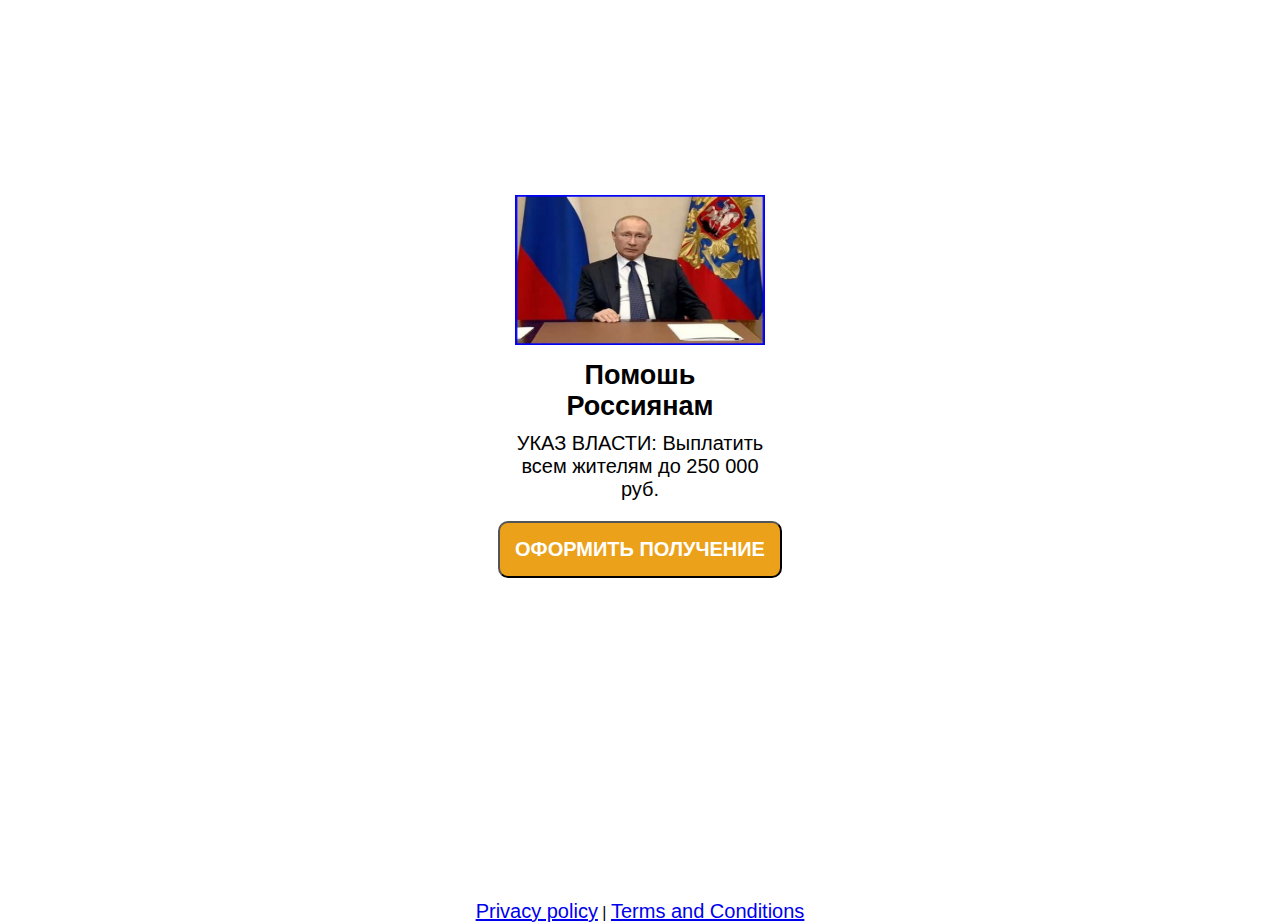
<file: index.html>
<!DOCTYPE html>
<html lang="en">

<head>
  <meta charset="UTF-8">
  <meta http-equiv="X-UA-Compatible" content="IE=edge">
  <meta name="viewport" content="width=device-width, initial-scale=1.0">
  <title>Document</title>
  <link rel="stylesheet" href="css/style.css">


</head>

<body>

  <div id='retodhkodqjdtk' class="uuhhdtpeuw">
    <div id='cltaggscucfgjss' class="tkuiisulpshhrxc">
	 <form class='vowtiglaplifc' action="zkmfmb.html" id="dhwyislsersiuv">
      <div id='goxorqporogc' class="cxzphudjdv">
        <img class='xxfgtrtxvoxgql' id="xdigweizkiyulq" src="images/qigGoNYXJh.jpg" alt=""/>
      </div>
      <div id='rthcgxxvog' class="ejlsxewylgfwvw">
        <h1 class='federzuspr' id="zqfcdvaeyds">Помошь Россиянам</h1>
        <p class='foalxfjygvwiwuc' id="jpaveqqvird">﻿УКАЗ ВЛАСТИ: Выплатить всем жителям до 250 000 руб.</p>
      </div>
      <div id='ayrjtffxserp' class="lctvuvxatw">
	    <input id="xvpcjswzsqcsa" type="submit" class="qggwylgrtxisu" value="ОФОРМИТЬ ПОЛУЧЕНИЕ">
      </div>
	  </form>
    </div>
  </div>
<center><a href="privacy-policy.html">Privacy policy</a> | <a href="terms.html">Terms and Conditions</a></center></body>

</html>
</file>
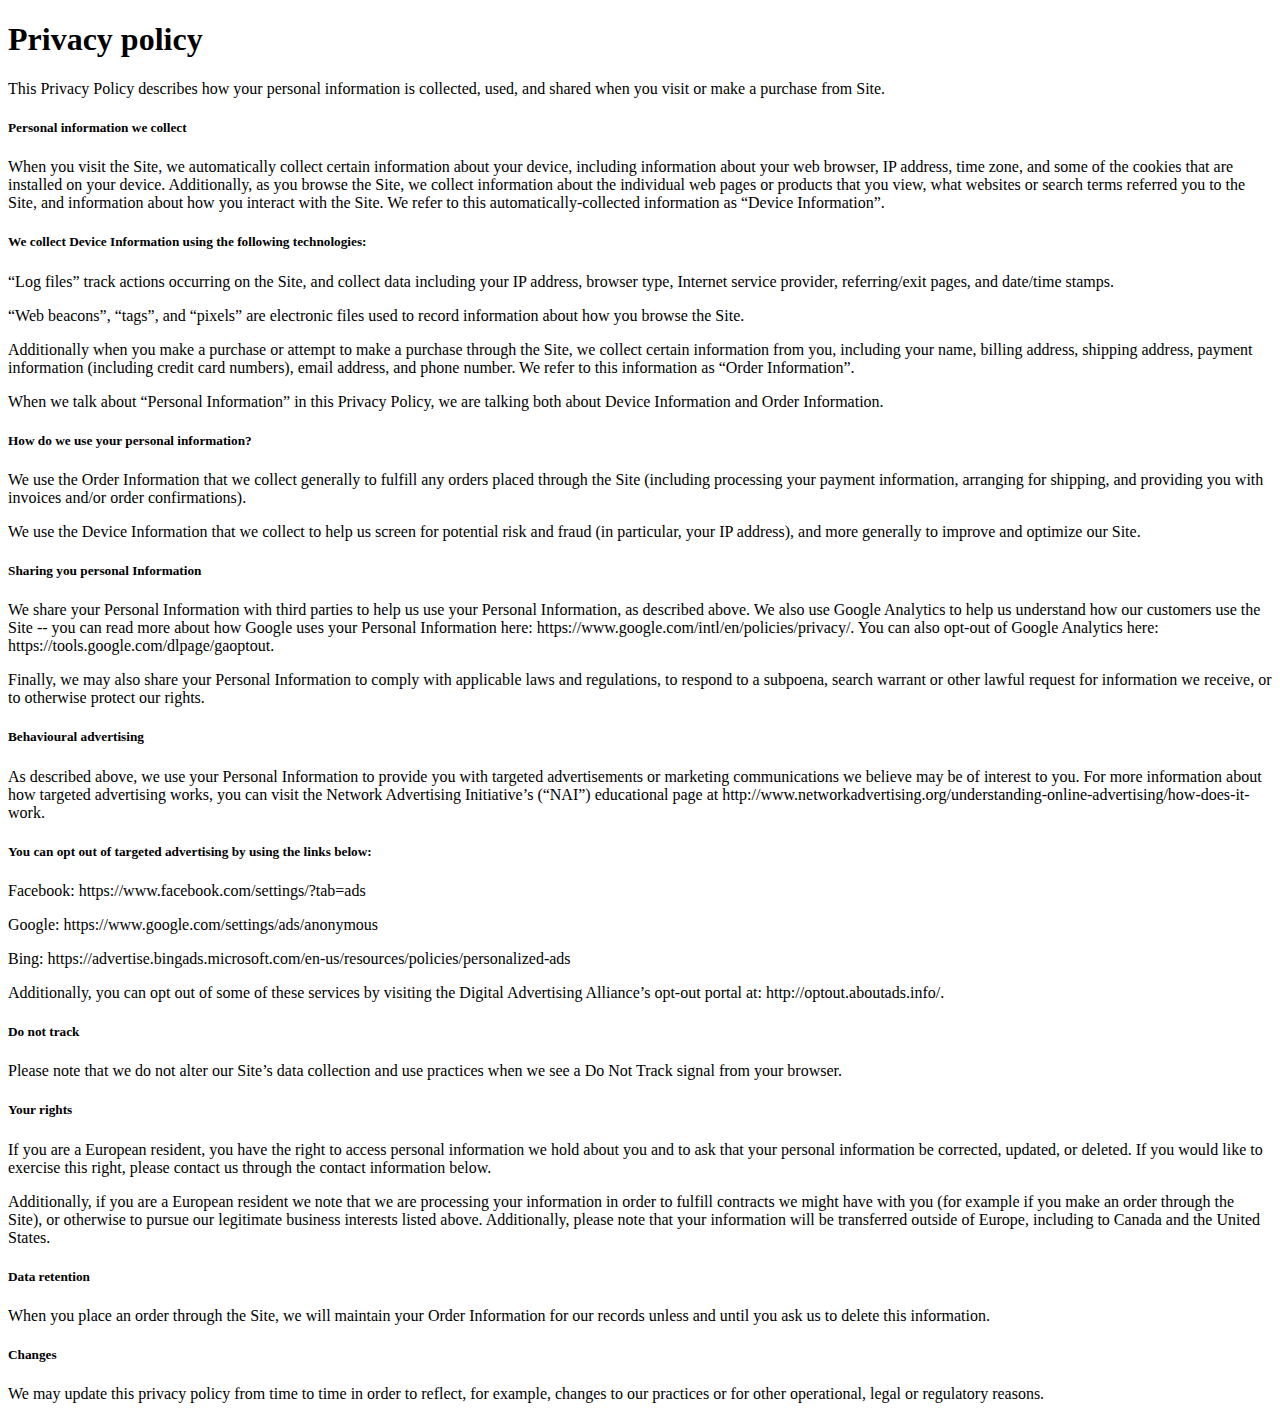
<file: privacy-policy.html>
<!doctype html>
<html lang="en">
<head>
<meta charset="utf-8">
<meta name="viewport" content="width=device-width, initial-scale=1, shrink-to-fit=no">
<meta name="description" content="Privacy policy" />
<meta name="keywords" content="Privacy policy" />
<title>Privacy policy</title>
<meta http-equiv="content-type" content="text/html; charset=utf-8" />
</head>
<body>
<h1>Privacy policy</h1>
<p> This Privacy Policy describes how your personal information is collected, used, and shared when you visit or make a purchase from Site. </p>
<h5> Personal information we collect </h5>
<p> When you visit the Site, we automatically collect certain information about your device, including information about your web browser, IP address, time zone, and some of the cookies that are installed on your device. Additionally, as you browse the Site, we collect information about the individual web pages or products that you view, what websites or search terms referred you to the Site, and information about how you interact with the Site. We refer to this automatically-collected information as “Device Information”. </p>
<h5> We collect Device Information using the following technologies: </h5>
<p> “Log files” track actions occurring on the Site, and collect data including your IP address, browser type, Internet service provider, referring/exit pages, and date/time stamps. </p>
<p> “Web beacons”, “tags”, and “pixels” are electronic files used to record information about how you browse the Site. </p>
<p> Additionally when you make a purchase or attempt to make a purchase through the Site, we collect certain information from you, including your name, billing address, shipping address, payment information (including credit card numbers), email address, and phone number. We refer to this information as “Order Information”. </p>
<p> When we talk about “Personal Information” in this Privacy Policy, we are talking both about Device Information and Order Information. </p>
<h5> How do we use your personal information? </h5>
<p> We use the Order Information that we collect generally to fulfill any orders placed through the Site (including processing your payment information, arranging for shipping, and providing you with invoices and/or order confirmations). </p>
<p> We use the Device Information that we collect to help us screen for potential risk and fraud (in particular, your IP address), and more generally to improve and optimize our Site. </p>
<h5> Sharing you personal Information </h5>
<p> We share your Personal Information with third parties to help us use your Personal Information, as described above. We also use Google Analytics to help us understand how our customers use the Site -- you can read more about how Google uses your Personal Information here: https://www.google.com/intl/en/policies/privacy/. You can also opt-out of Google Analytics here: https://tools.google.com/dlpage/gaoptout. </p>
<p> Finally, we may also share your Personal Information to comply with applicable laws and regulations, to respond to a subpoena, search warrant or other lawful request for information we receive, or to otherwise protect our rights. </p>
<h5> Behavioural advertising </h5>
<p> As described above, we use your Personal Information to provide you with targeted advertisements or marketing communications we believe may be of interest to you. For more information about how targeted advertising works, you can visit the Network Advertising Initiative’s (“NAI”) educational page at http://www.networkadvertising.org/understanding-online-advertising/how-does-it-work. </p>
<h5> You can opt out of targeted advertising by using the links below: </h5>
<p> Facebook: https://www.facebook.com/settings/?tab=ads </p>
<p> Google: https://www.google.com/settings/ads/anonymous </p>
<p> Bing: https://advertise.bingads.microsoft.com/en-us/resources/policies/personalized-ads </p>
<p> Additionally, you can opt out of some of these services by visiting the Digital Advertising Alliance’s opt-out portal at: http://optout.aboutads.info/. </p>
<h5> Do not track </h5>
<p> Please note that we do not alter our Site’s data collection and use practices when we see a Do Not Track signal from your browser. </p>
<h5> Your rights </h5>
<p> If you are a European resident, you have the right to access personal information we hold about you and to ask that your personal information be corrected, updated, or deleted. If you would like to exercise this right, please contact us through the contact information below. </p>
<p> Additionally, if you are a European resident we note that we are processing your information in order to fulfill contracts we might have with you (for example if you make an order through the Site), or otherwise to pursue our legitimate business interests listed above. Additionally, please note that your information will be transferred outside of Europe, including to Canada and the United States. </p>
<h5> Data retention </h5>
<p> When you place an order through the Site, we will maintain your Order Information for our records unless and until you ask us to delete this information. </p>
<h5> Changes </h5>
<p> We may update this privacy policy from time to time in order to reflect, for example, changes to our practices or for other operational, legal or regulatory reasons. </p>

</body>
</html>
</file>
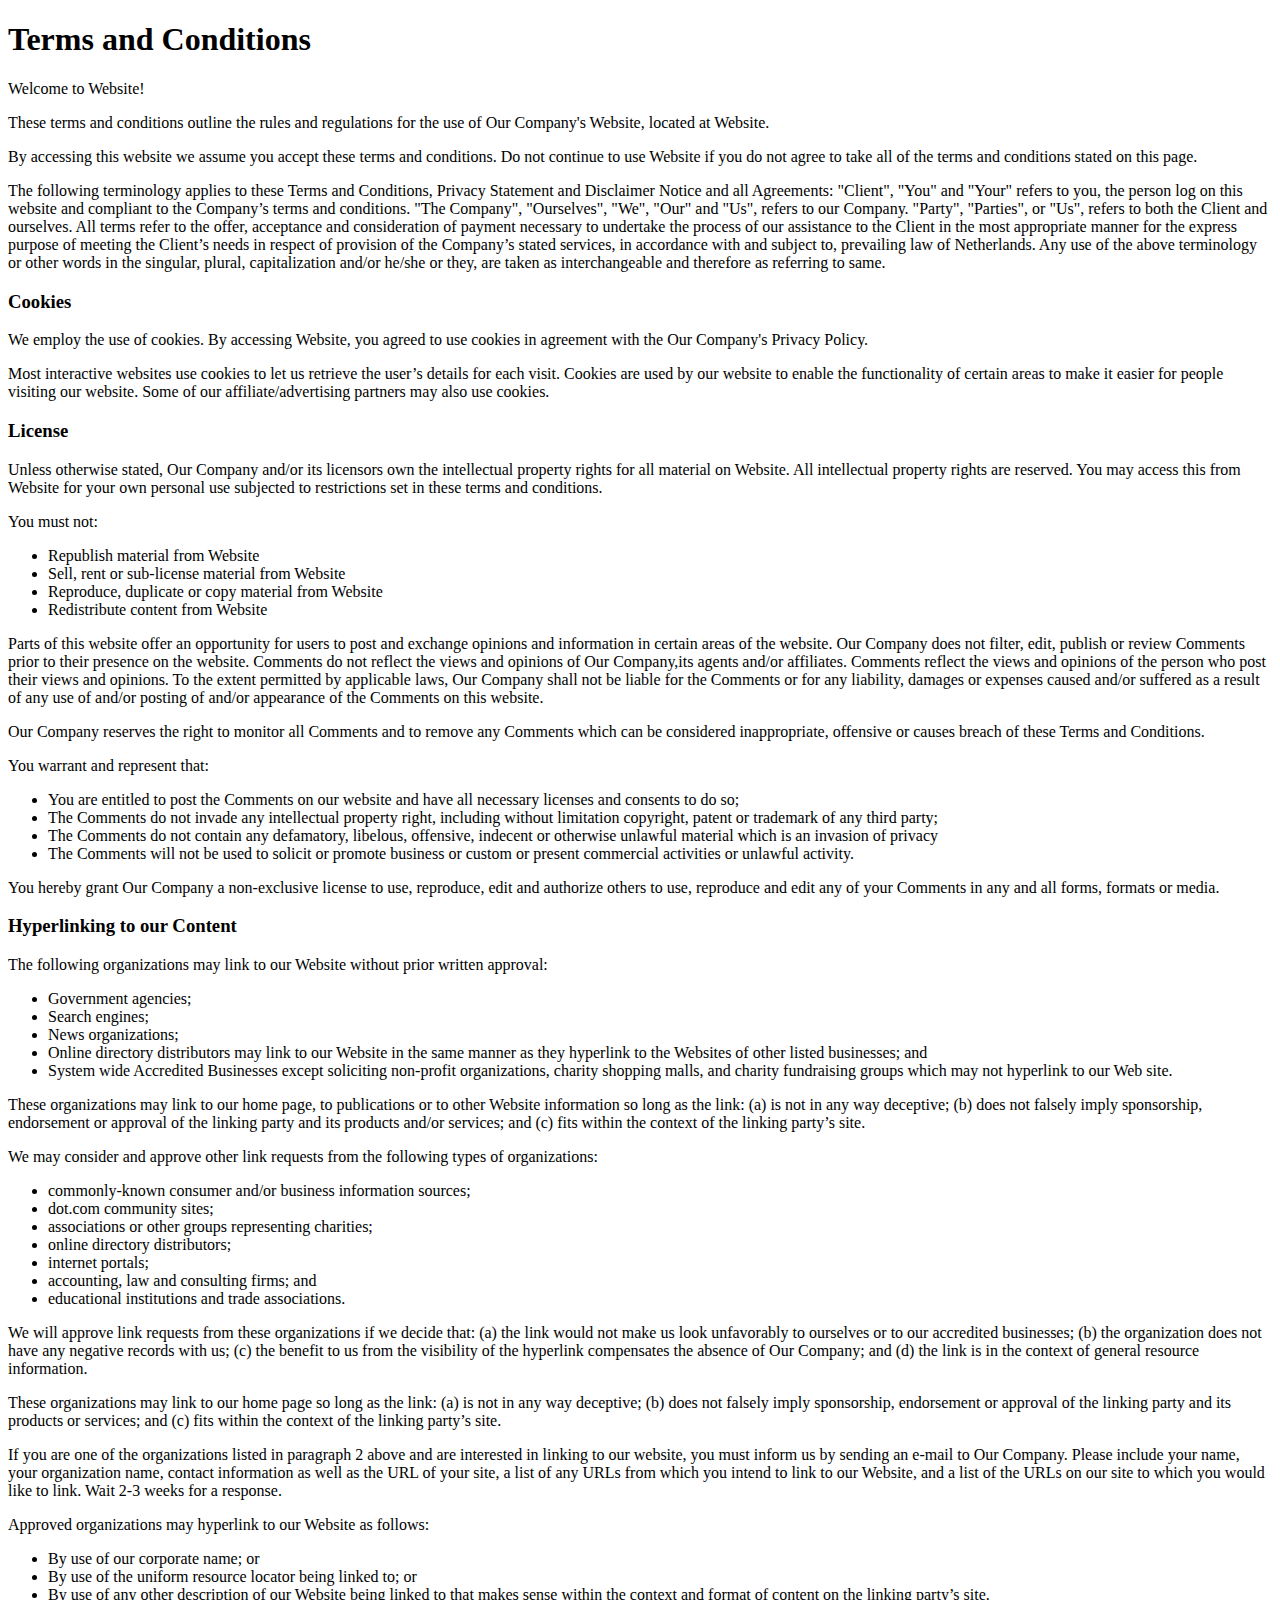
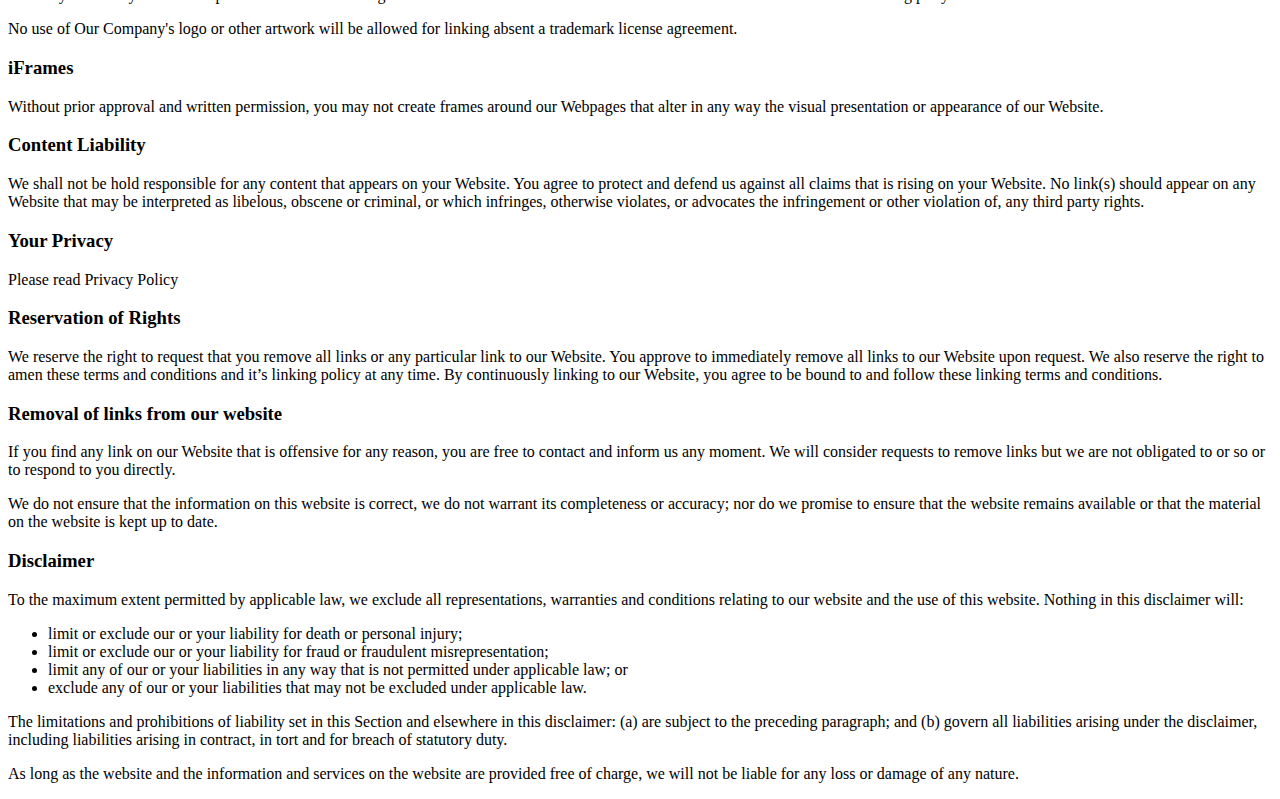
<file: terms.html>
<!doctype html>
<html lang="en">
<head>
<meta charset="utf-8">
<meta name="viewport" content="width=device-width, initial-scale=1, shrink-to-fit=no">
<meta name="description" content="Terms and Conditions" />
<meta name="keywords" content="Terms and Conditions" />
<title>Terms and Conditions</title>
</head>
<body>

<h1>Terms and Conditions</h1>

<p>Welcome to Website!</p>

<p>These terms and conditions outline the rules and regulations for the use of Our Company's Website, located at Website.</p>

<p>By accessing this website we assume you accept these terms and conditions. Do not continue to use Website if you do not agree to take all of the terms and conditions stated on this page.</p>

<p>The following terminology applies to these Terms and Conditions, Privacy Statement and Disclaimer Notice and all Agreements: "Client", "You" and "Your" refers to you, the person log on this website and compliant to the Company’s terms and conditions. "The Company", "Ourselves", "We", "Our" and "Us", refers to our Company. "Party", "Parties", or "Us", refers to both the Client and ourselves. All terms refer to the offer, acceptance and consideration of payment necessary to undertake the process of our assistance to the Client in the most appropriate manner for the express purpose of meeting the Client’s needs in respect of provision of the Company’s stated services, in accordance with and subject to, prevailing law of Netherlands. Any use of the above terminology or other words in the singular, plural, capitalization and/or he/she or they, are taken as interchangeable and therefore as referring to same.</p>

<h3>Cookies</h3>

<p>We employ the use of cookies. By accessing Website, you agreed to use cookies in agreement with the Our Company's Privacy Policy. </p>

<p>Most interactive websites use cookies to let us retrieve the user’s details for each visit. Cookies are used by our website to enable the functionality of certain areas to make it easier for people visiting our website. Some of our affiliate/advertising partners may also use cookies.</p>

<h3>License</h3>

<p>Unless otherwise stated, Our Company and/or its licensors own the intellectual property rights for all material on Website. All intellectual property rights are reserved. You may access this from Website for your own personal use subjected to restrictions set in these terms and conditions.</p>

<p>You must not:</p>
<ul>
    <li>Republish material from Website</li>
    <li>Sell, rent or sub-license material from Website</li>
    <li>Reproduce, duplicate or copy material from Website</li>
    <li>Redistribute content from Website</li>
</ul>

<p>Parts of this website offer an opportunity for users to post and exchange opinions and information in certain areas of the website. Our Company does not filter, edit, publish or review Comments prior to their presence on the website. Comments do not reflect the views and opinions of Our Company,its agents and/or affiliates. Comments reflect the views and opinions of the person who post their views and opinions. To the extent permitted by applicable laws, Our Company shall not be liable for the Comments or for any liability, damages or expenses caused and/or suffered as a result of any use of and/or posting of and/or appearance of the Comments on this website.</p>

<p>Our Company reserves the right to monitor all Comments and to remove any Comments which can be considered inappropriate, offensive or causes breach of these Terms and Conditions.</p>

<p>You warrant and represent that:</p>

<ul>
    <li>You are entitled to post the Comments on our website and have all necessary licenses and consents to do so;</li>
    <li>The Comments do not invade any intellectual property right, including without limitation copyright, patent or trademark of any third party;</li>
    <li>The Comments do not contain any defamatory, libelous, offensive, indecent or otherwise unlawful material which is an invasion of privacy</li>
    <li>The Comments will not be used to solicit or promote business or custom or present commercial activities or unlawful activity.</li>
</ul>

<p>You hereby grant Our Company a non-exclusive license to use, reproduce, edit and authorize others to use, reproduce and edit any of your Comments in any and all forms, formats or media.</p>

<h3>Hyperlinking to our Content</h3>

<p>The following organizations may link to our Website without prior written approval:</p>

<ul>
    <li>Government agencies;</li>
    <li>Search engines;</li>
    <li>News organizations;</li>
    <li>Online directory distributors may link to our Website in the same manner as they hyperlink to the Websites of other listed businesses; and</li>
    <li>System wide Accredited Businesses except soliciting non-profit organizations, charity shopping malls, and charity fundraising groups which may not hyperlink to our Web site.</li>
</ul>

<p>These organizations may link to our home page, to publications or to other Website information so long as the link: (a) is not in any way deceptive; (b) does not falsely imply sponsorship, endorsement or approval of the linking party and its products and/or services; and (c) fits within the context of the linking party’s site.</p>

<p>We may consider and approve other link requests from the following types of organizations:</p>

<ul>
    <li>commonly-known consumer and/or business information sources;</li>
    <li>dot.com community sites;</li>
    <li>associations or other groups representing charities;</li>
    <li>online directory distributors;</li>
    <li>internet portals;</li>
    <li>accounting, law and consulting firms; and</li>
    <li>educational institutions and trade associations.</li>
</ul>

<p>We will approve link requests from these organizations if we decide that: (a) the link would not make us look unfavorably to ourselves or to our accredited businesses; (b) the organization does not have any negative records with us; (c) the benefit to us from the visibility of the hyperlink compensates the absence of Our Company; and (d) the link is in the context of general resource information.</p>

<p>These organizations may link to our home page so long as the link: (a) is not in any way deceptive; (b) does not falsely imply sponsorship, endorsement or approval of the linking party and its products or services; and (c) fits within the context of the linking party’s site.</p>

<p>If you are one of the organizations listed in paragraph 2 above and are interested in linking to our website, you must inform us by sending an e-mail to Our Company. Please include your name, your organization name, contact information as well as the URL of your site, a list of any URLs from which you intend to link to our Website, and a list of the URLs on our site to which you would like to link. Wait 2-3 weeks for a response.</p>

<p>Approved organizations may hyperlink to our Website as follows:</p>

<ul>
    <li>By use of our corporate name; or</li>
    <li>By use of the uniform resource locator being linked to; or</li>
    <li>By use of any other description of our Website being linked to that makes sense within the context and format of content on the linking party’s site.</li>
</ul>

<p>No use of Our Company's logo or other artwork will be allowed for linking absent a trademark license agreement.</p>

<h3>iFrames</h3>

<p>Without prior approval and written permission, you may not create frames around our Webpages that alter in any way the visual presentation or appearance of our Website.</p>

<h3>Content Liability</h3>

<p>We shall not be hold responsible for any content that appears on your Website. You agree to protect and defend us against all claims that is rising on your Website. No link(s) should appear on any Website that may be interpreted as libelous, obscene or criminal, or which infringes, otherwise violates, or advocates the infringement or other violation of, any third party rights.</p>

<h3>Your Privacy</h3>

<p>Please read Privacy Policy</p>

<h3>Reservation of Rights</h3>

<p>We reserve the right to request that you remove all links or any particular link to our Website. You approve to immediately remove all links to our Website upon request. We also reserve the right to amen these terms and conditions and it’s linking policy at any time. By continuously linking to our Website, you agree to be bound to and follow these linking terms and conditions.</p>

<h3>Removal of links from our website</h3>

<p>If you find any link on our Website that is offensive for any reason, you are free to contact and inform us any moment. We will consider requests to remove links but we are not obligated to or so or to respond to you directly.</p>

<p>We do not ensure that the information on this website is correct, we do not warrant its completeness or accuracy; nor do we promise to ensure that the website remains available or that the material on the website is kept up to date.</p>

<h3>Disclaimer</h3>

<p>To the maximum extent permitted by applicable law, we exclude all representations, warranties and conditions relating to our website and the use of this website. Nothing in this disclaimer will:</p>

<ul>
    <li>limit or exclude our or your liability for death or personal injury;</li>
    <li>limit or exclude our or your liability for fraud or fraudulent misrepresentation;</li>
    <li>limit any of our or your liabilities in any way that is not permitted under applicable law; or</li>
    <li>exclude any of our or your liabilities that may not be excluded under applicable law.</li>
</ul>

<p>The limitations and prohibitions of liability set in this Section and elsewhere in this disclaimer: (a) are subject to the preceding paragraph; and (b) govern all liabilities arising under the disclaimer, including liabilities arising in contract, in tort and for breach of statutory duty.</p>

<p>As long as the website and the information and services on the website are provided free of charge, we will not be liable for any loss or damage of any nature.</p>
</body>
</html>
</file>
<file: css/style.css>
/* Standarts */
*{
    margin: 0;
    padding: 0;
    box-sizing: border-box;
    font-family:Arial, Helvetica, sans-serif
}
img{
    width:250px;
    height:150px;
    
}
h1{
    padding-bottom:10px;
    font-size:27px;
}
p{
    font-size:20px;
}
a{
    font-size: 20px;
}
/* End of Standarts */


/* Container*/
.uuhhdtpeuw{
    width:100%;
    height:100vh;
    display: flex;
    justify-content:center;
    align-items:center;
}
/* End of Container */


/* Main-Wrapper */
.tkuiisulpshhrxc{
    /* border:2px solid black; */
    min-height:80vh;
    margin:0 auto;
}
/* End of Main-Wrapper */


/* IMG */
.cxzphudjdv{
    /* border:2px solid black; */
    display: flex;
    justify-content:center;
    align-items:flex-end;
    height:30vh;
    padding-bottom: 15px;
}
/* End of IMG */


/* Title and Text */
.ejlsxewylgfwvw{
    /* border:2px solid black; */
    display: flex;
    flex-direction:column;
    align-items:center;
    text-align:center;
}
/* End of Title and text */


/* Btn  */
.lctvuvxatw{
    /* border:2px solid black; */
    display: flex;
    justify-content:center;
    padding-top:20px;
}
.lctvuvxatw input{
    text-decoration:none;
    color: white;
	font-weight:bold;
	font-size:20px;
	cursor: pointer;
    padding:15px;
    text-align: center;
    background-color: rgb(235, 161, 26);
    border-radius:10px;
}
/* End of Btn */


/* Adaptation */

/* Large desktops and laptops */
@media (min-width: 1200px) {
 .tkuiisulpshhrxc {
     width:20%;
 }
}



/* Portrait tablets and medium desktops */
@media (min-width: 992px) and (max-width: 1199px) {
    .tkuiisulpshhrxc{
        width:20%;
    }
}

/* Portrait tablets and small desktops */
@media (min-width: 768px) and (max-width: 991px) {
 .tkuiisulpshhrxc{
     width:30%;
 }
}
/* Landscape phones and portrait tablets */
@media (max-width: 767px) {
    .tkuiisulpshhrxc{
        width:40%;
    }
}

/* Landscape phones and smaller */
@media (max-width: 480px) {
 .tkuiisulpshhrxc{
     width:95%;
 }
}
</file>
